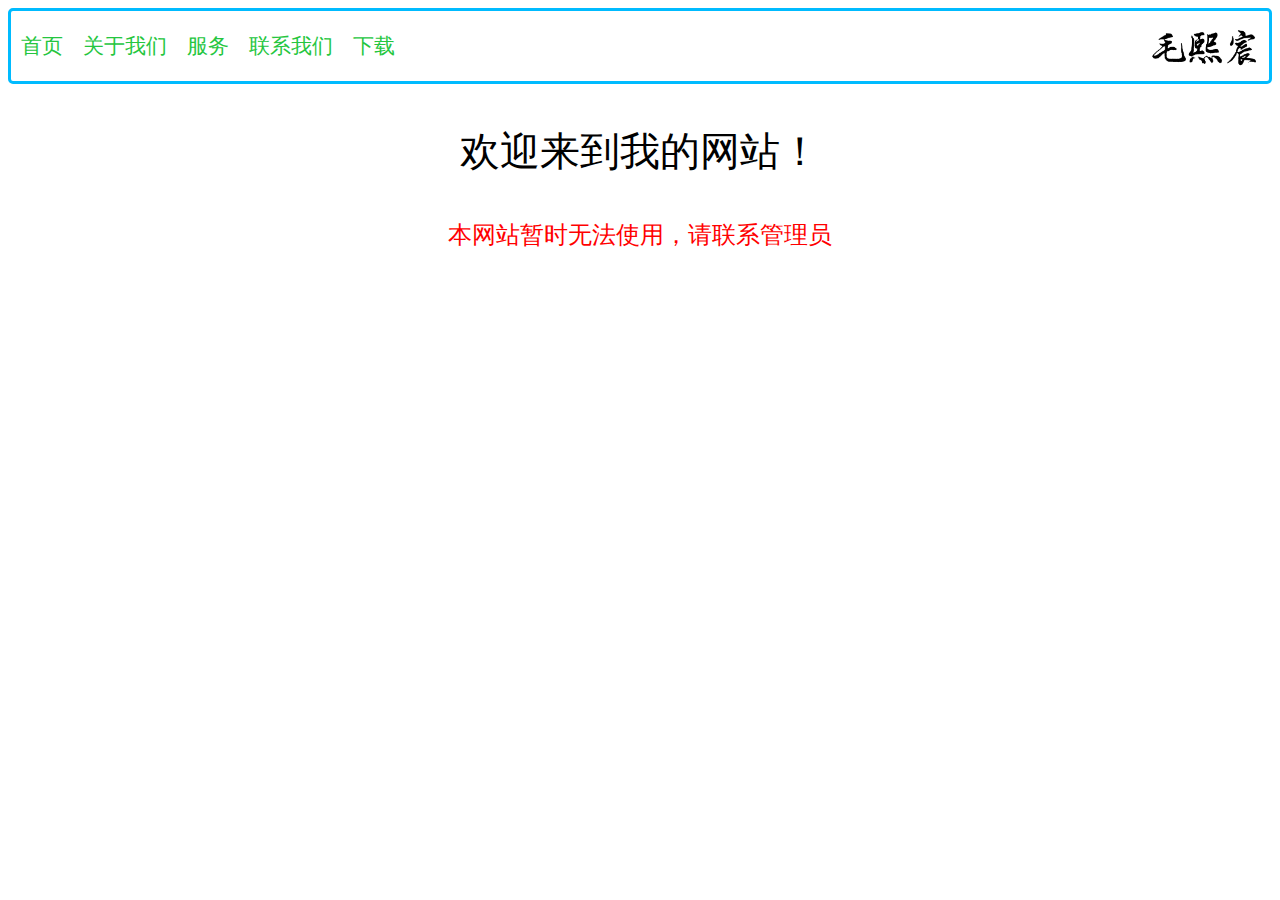
<file: index.html>
<html>
    <head>
        <title>首页</title>
        <link rel="stylesheet" href="style.css">
    </head>
    <body>
      <nav>
        <div class="nav-container">
          <ul class="nav-links">
            
           <li><a href="index.html">首页</a></li>
           <li><a href="index.html">关于我们</a></li>
           <li><a href="index.html">服务</a></li>
           <li><a href="contact.html">联系我们</a></li>
           <li><a href="download.html">下载</a></li>
          </ul>
          <div class="nav-logo">
            <img src="Logo.webp" alt="Logo">
          </div>
        </div>
      </nav>
      <div class="message">
        <p class="welcome">欢迎来到我的网站！</p>
        <p class="notice">本网站暂时无法使用，请联系管理员</p>
      </div>
    </body>
</html>
</file>
<file: style.css>
nav {
    border: 3px solid #00bbff;
    padding: 10px;
    border-radius: 5px;
}

.nav-container {
    display: flex;
    justify-content: space-between;
    align-items: center;
    width: 100%;
}

.nav-links {
    list-style-type: none;
    margin: 0;
    padding: 0;
    display: flex;
}

.nav-links li {
    margin-right: 20px;
}

.nav-links li a {
    text-decoration: none;
    color: #25c640;
    font-size: 21px;
}

.nav-logo img {
    height: 50px;
    width: auto;
    user-drag: none;
    -webkit-user-drag: none;
    user-select: none;
    -moz-user-select: none;
    -webkit-user-select: none;
    -ms-user-select: none;
}
.message {
  text-align: center;
}

.welcome {
  font-size: 40px; /* 对应font size="7" */
}

.notice {
  font-size: 24px; /* 对应font size="6" */
  color: #ff0000;
}
</file>
